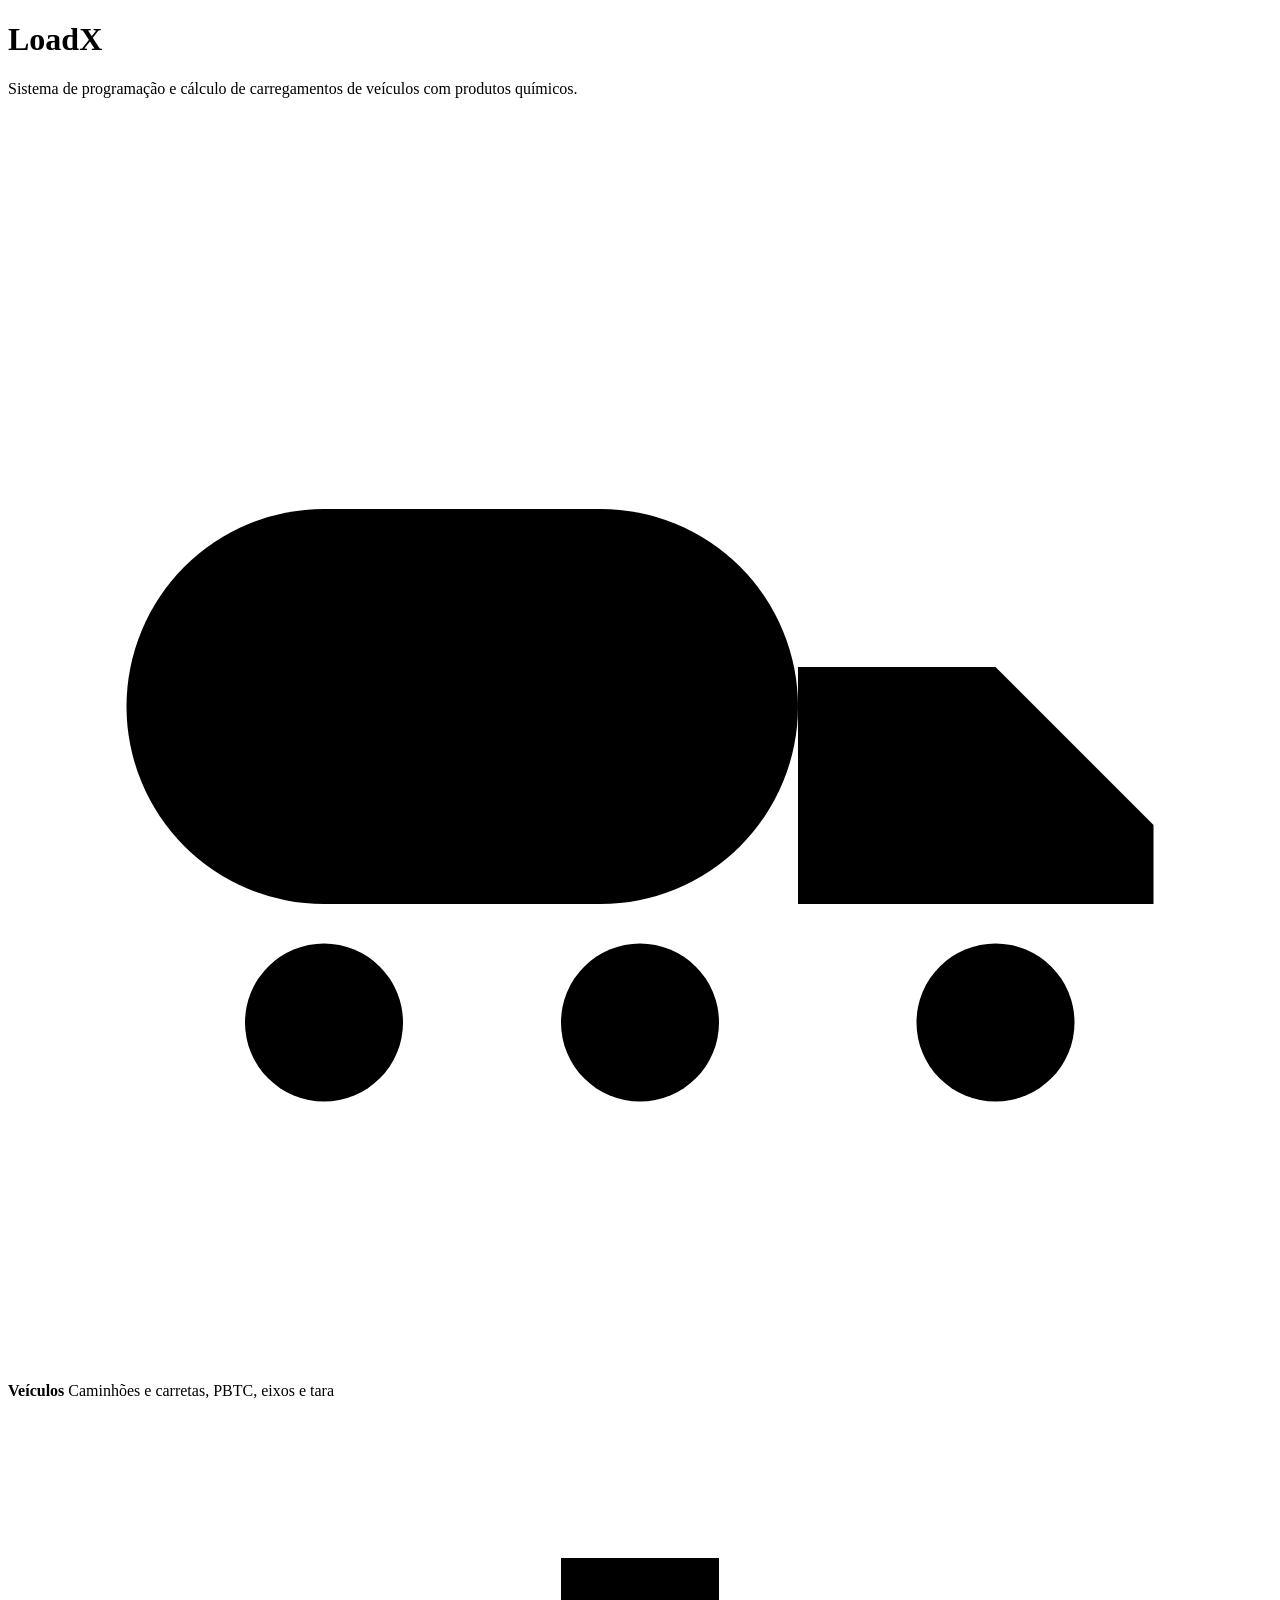
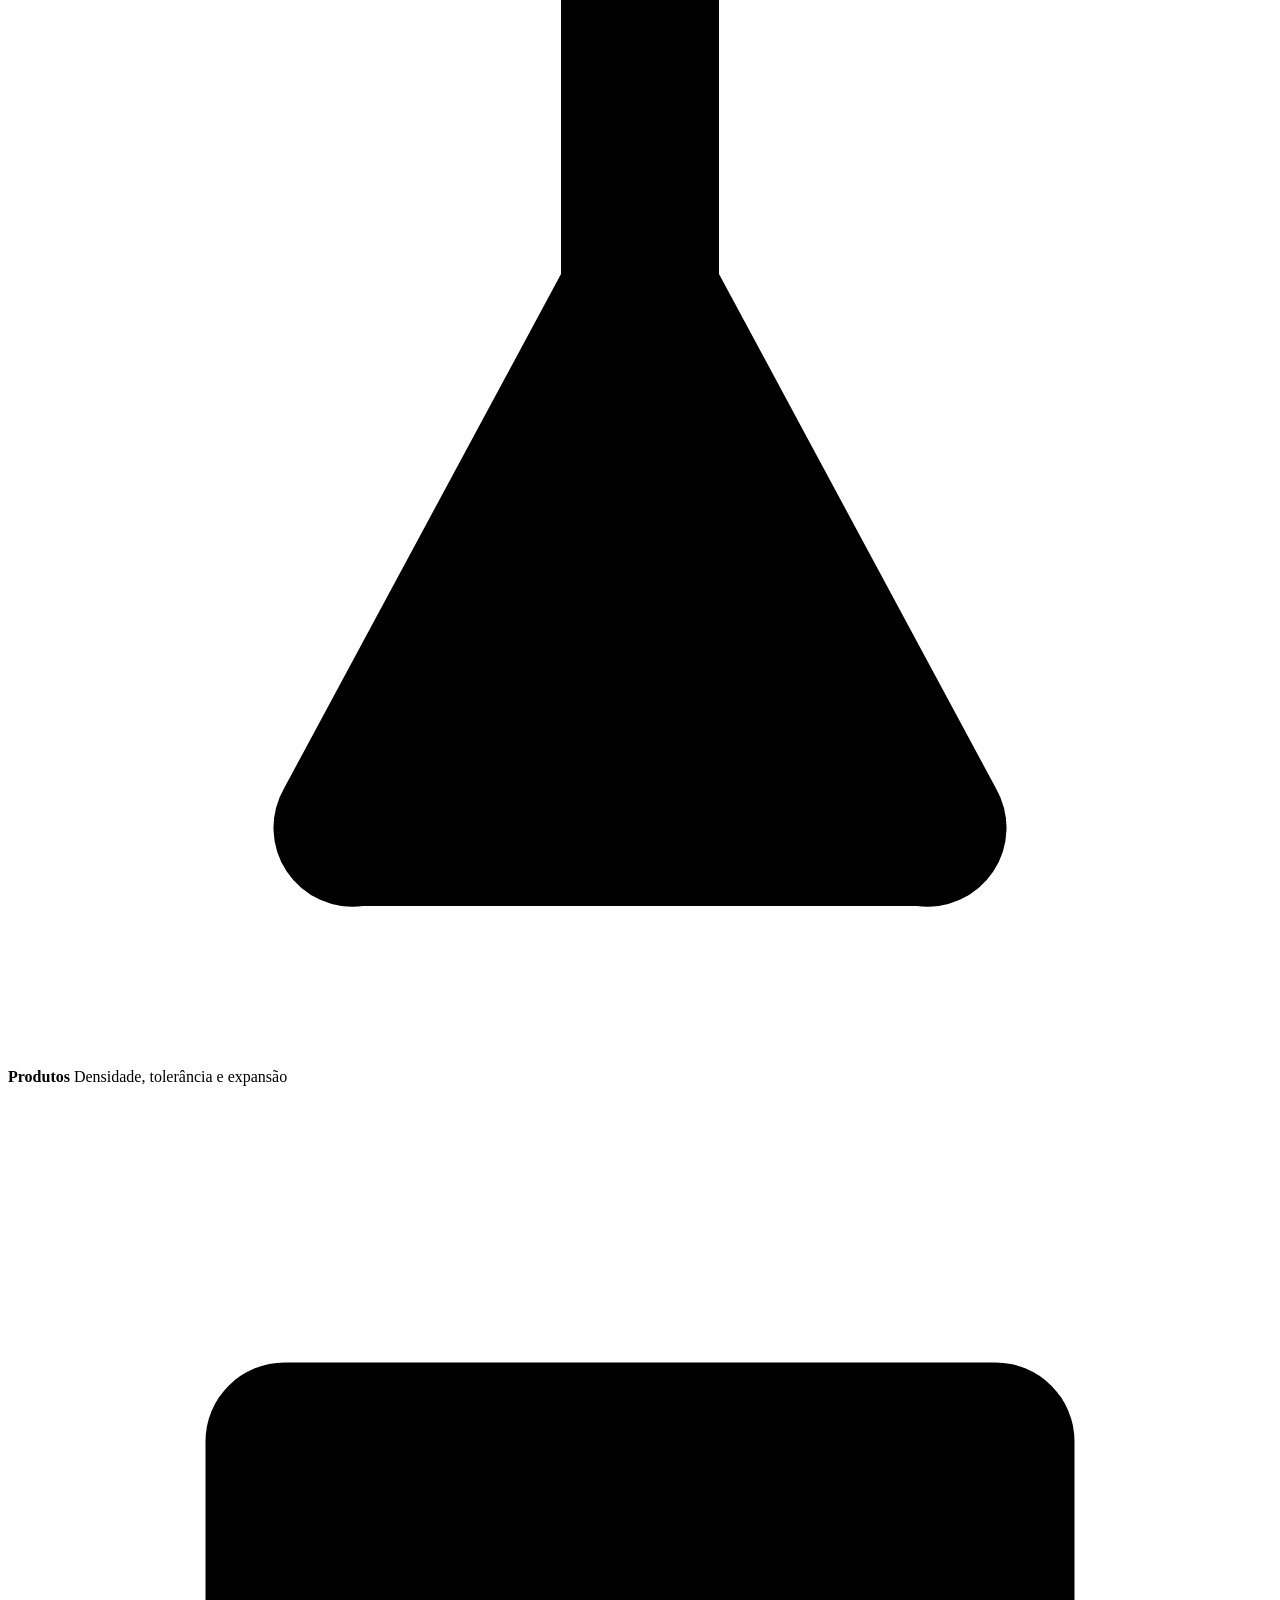
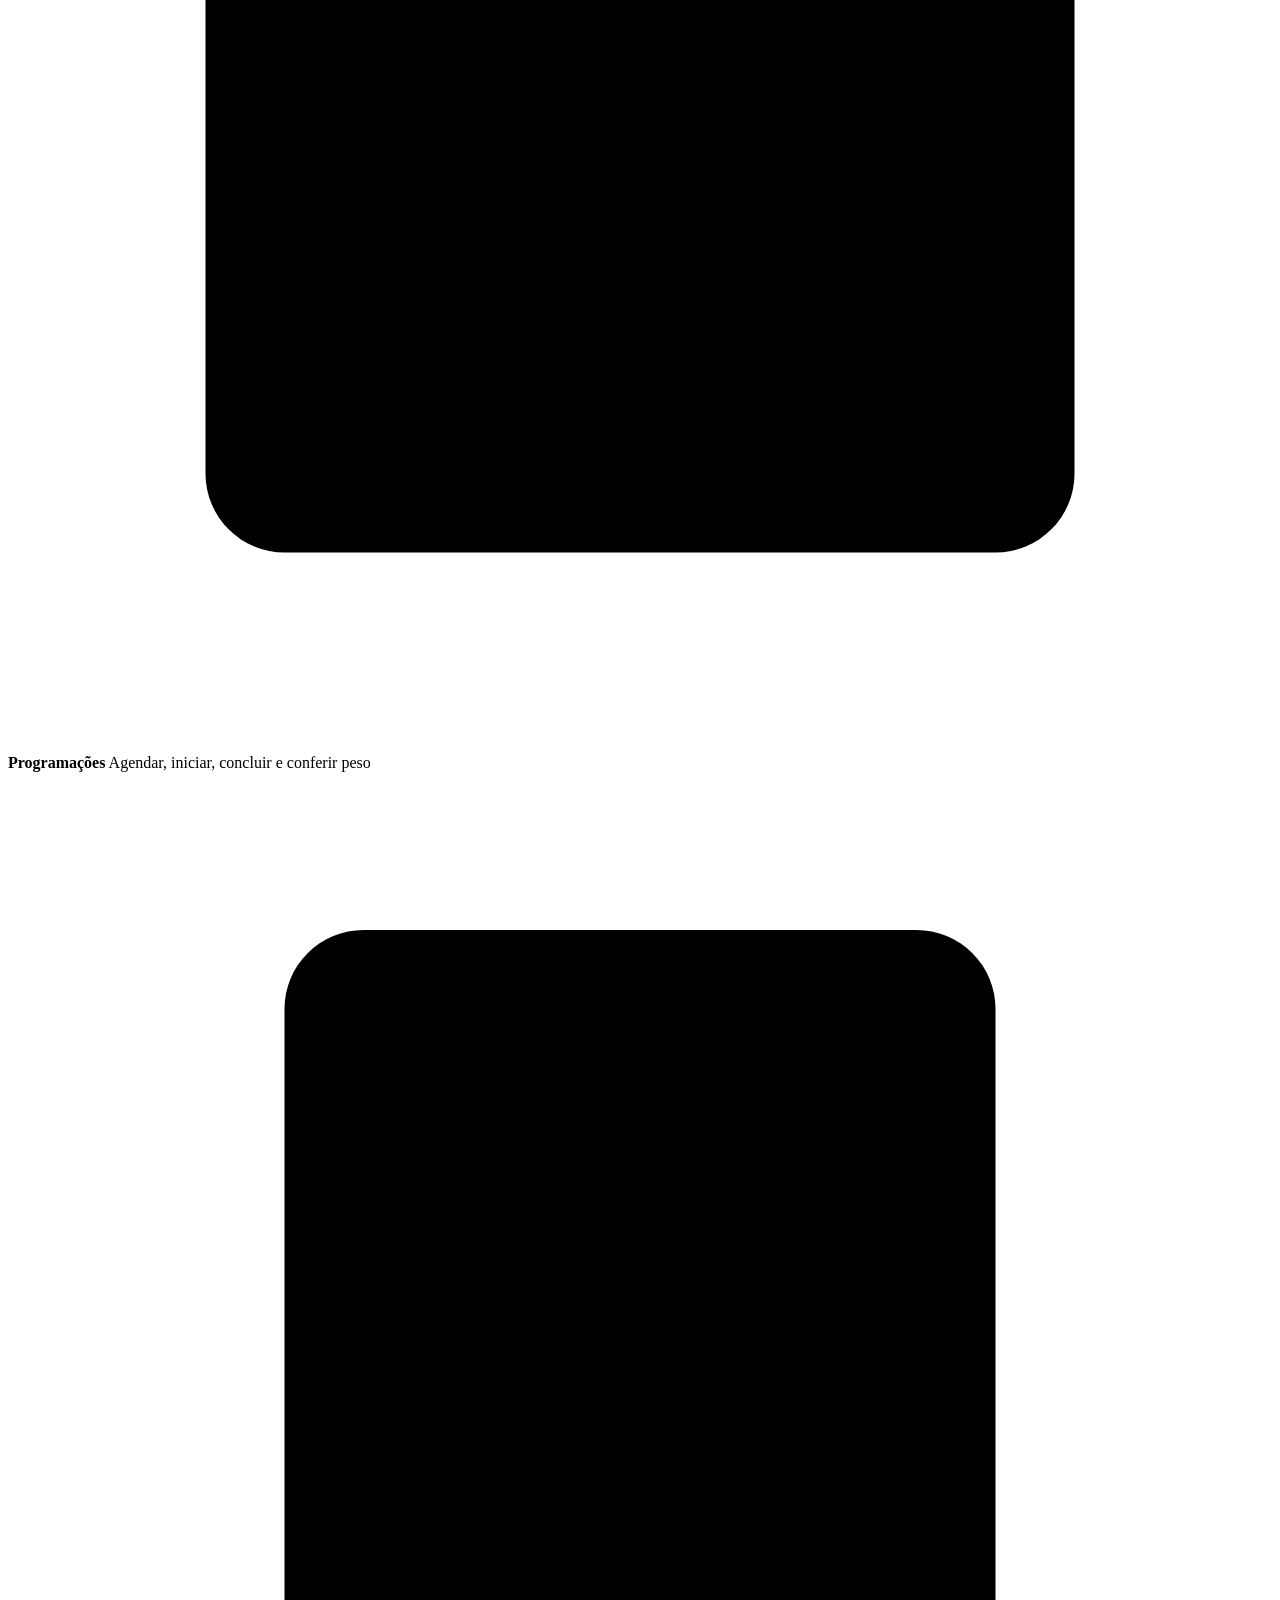
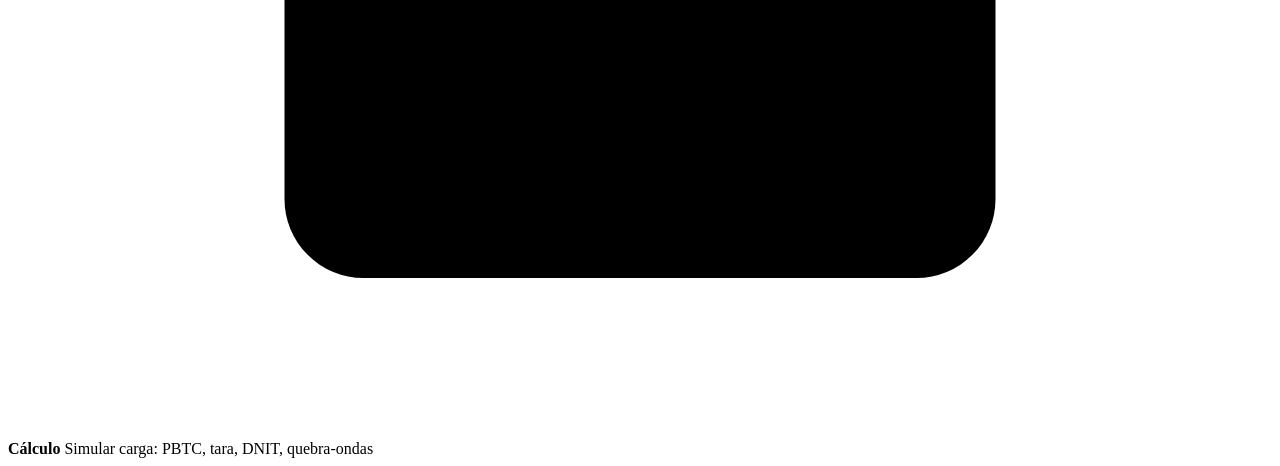
<file: src/main/resources/templates/index.html>
<!DOCTYPE html>
<html lang="pt-BR" xmlns:th="http://www.thymeleaf.org">
<head th:replace="~{fragmentos :: cabeca('Início')}"></head>
<body>
<nav th:replace="~{fragmentos :: menu}"></nav>
<main>
    <h1>LoadX</h1>
    <p class="subtitulo">Sistema de programação e cálculo de carregamentos de veículos com produtos químicos.</p>

    <!-- Quatro quadrantes. Os icones sao SVG desenhados aqui mesmo
         (sem arquivos de imagem), com a cor do texto (currentColor). -->
    <div class="quadrantes">

        <a class="quadrante" th:href="@{/veiculos}">
            <svg viewBox="0 0 64 64" aria-hidden="true">
                <rect x="6" y="20" width="34" height="20" rx="10"/>
                <path d="M40 40V28h10l8 8v4z"/>
                <path d="M6 40h52"/>
                <circle cx="16" cy="46" r="4"/>
                <circle cx="32" cy="46" r="4"/>
                <circle cx="50" cy="46" r="4"/>
            </svg>
            <strong>Veículos</strong>
            <span>Caminhões e carretas, PBTC, eixos e tara</span>
        </a>

        <a class="quadrante" th:href="@{/produtos}">
            <svg viewBox="0 0 64 64" aria-hidden="true">
                <path d="M26 8h12"/>
                <path d="M28 8v16L14 50a4 4 0 0 0 4 6h28a4 4 0 0 0 4-6L36 24V8"/>
                <path d="M20 40h24"/>
            </svg>
            <strong>Produtos</strong>
            <span>Densidade, tolerância e expansão</span>
        </a>

        <a class="quadrante" th:href="@{/programacoes}">
            <svg viewBox="0 0 64 64" aria-hidden="true">
                <rect x="10" y="14" width="44" height="40" rx="4"/>
                <path d="M10 26h44M22 8v10M42 8v10"/>
                <path d="M24 40l6 6 12-12"/>
            </svg>
            <strong>Programações</strong>
            <span>Agendar, iniciar, concluir e conferir peso</span>
        </a>

        <a class="quadrante" th:href="@{/calculo}">
            <svg viewBox="0 0 64 64" aria-hidden="true">
                <rect x="14" y="8" width="36" height="48" rx="4"/>
                <rect x="20" y="14" width="24" height="10"/>
                <circle cx="23" cy="34" r="2"/>
                <circle cx="32" cy="34" r="2"/>
                <circle cx="41" cy="34" r="2"/>
                <circle cx="23" cy="44" r="2"/>
                <circle cx="32" cy="44" r="2"/>
                <circle cx="41" cy="44" r="2"/>
            </svg>
            <strong>Cálculo</strong>
            <span>Simular carga: PBTC, tara, DNIT, quebra-ondas</span>
        </a>

    </div>
</main>
</body>
</html>
</file>
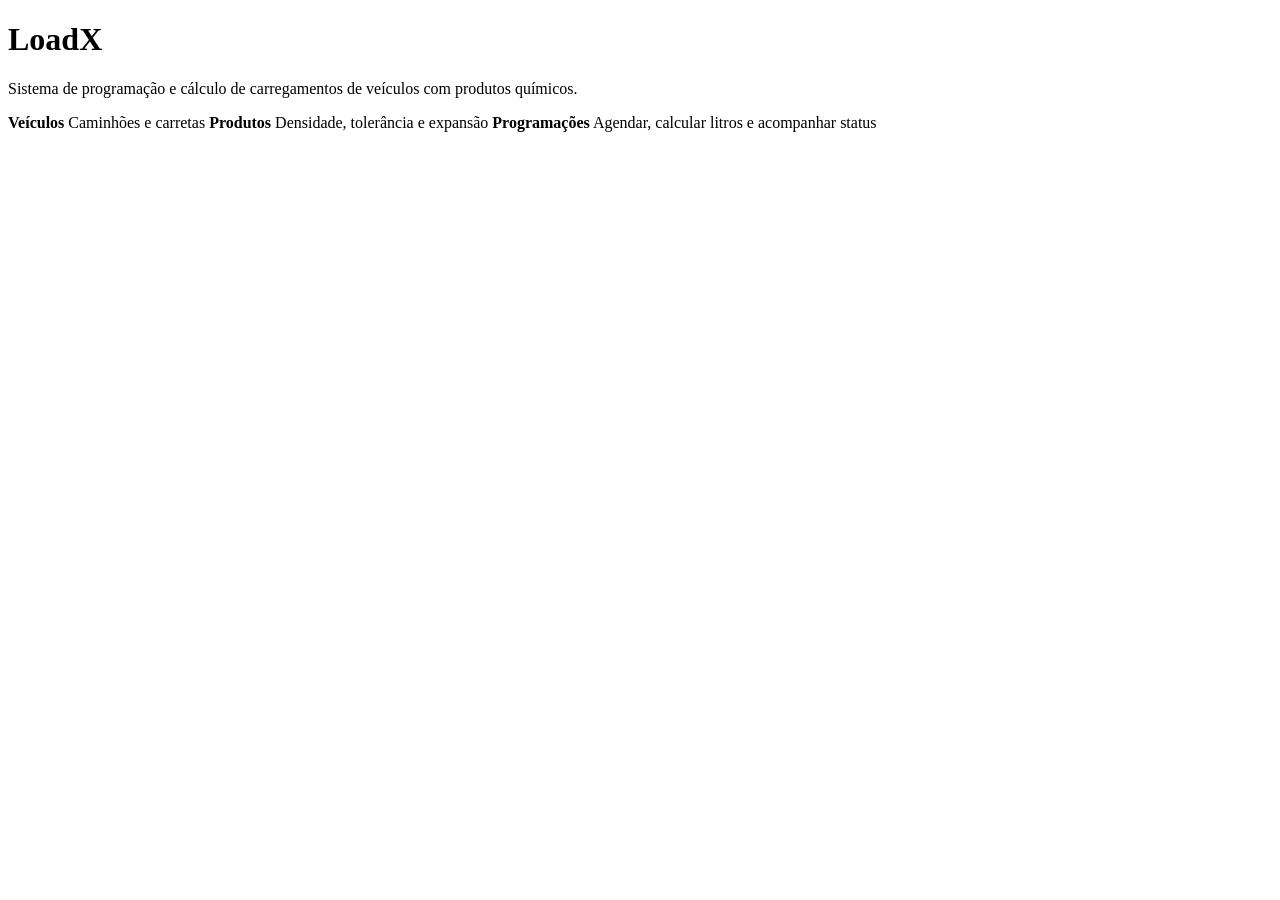
<file: src/src/main/resources/templates/index.html>
<!DOCTYPE html>
<html lang="pt-BR" xmlns:th="http://www.thymeleaf.org">
<head th:replace="~{fragmentos :: cabeca('Início')}"></head>
<body>
<nav th:replace="~{fragmentos :: menu}"></nav>
<main>
    <h1>LoadX</h1>
    <p>Sistema de programação e cálculo de carregamentos de veículos com produtos químicos.</p>
    <div class="cartoes">
        <a class="cartao" th:href="@{/veiculos}">
            <strong>Veículos</strong>
            <span>Caminhões e carretas</span>
        </a>
        <a class="cartao" th:href="@{/produtos}">
            <strong>Produtos</strong>
            <span>Densidade, tolerância e expansão</span>
        </a>
        <a class="cartao" th:href="@{/programacoes}">
            <strong>Programações</strong>
            <span>Agendar, calcular litros e acompanhar status</span>
        </a>
    </div>
</main>
</body>
</html>
</file>
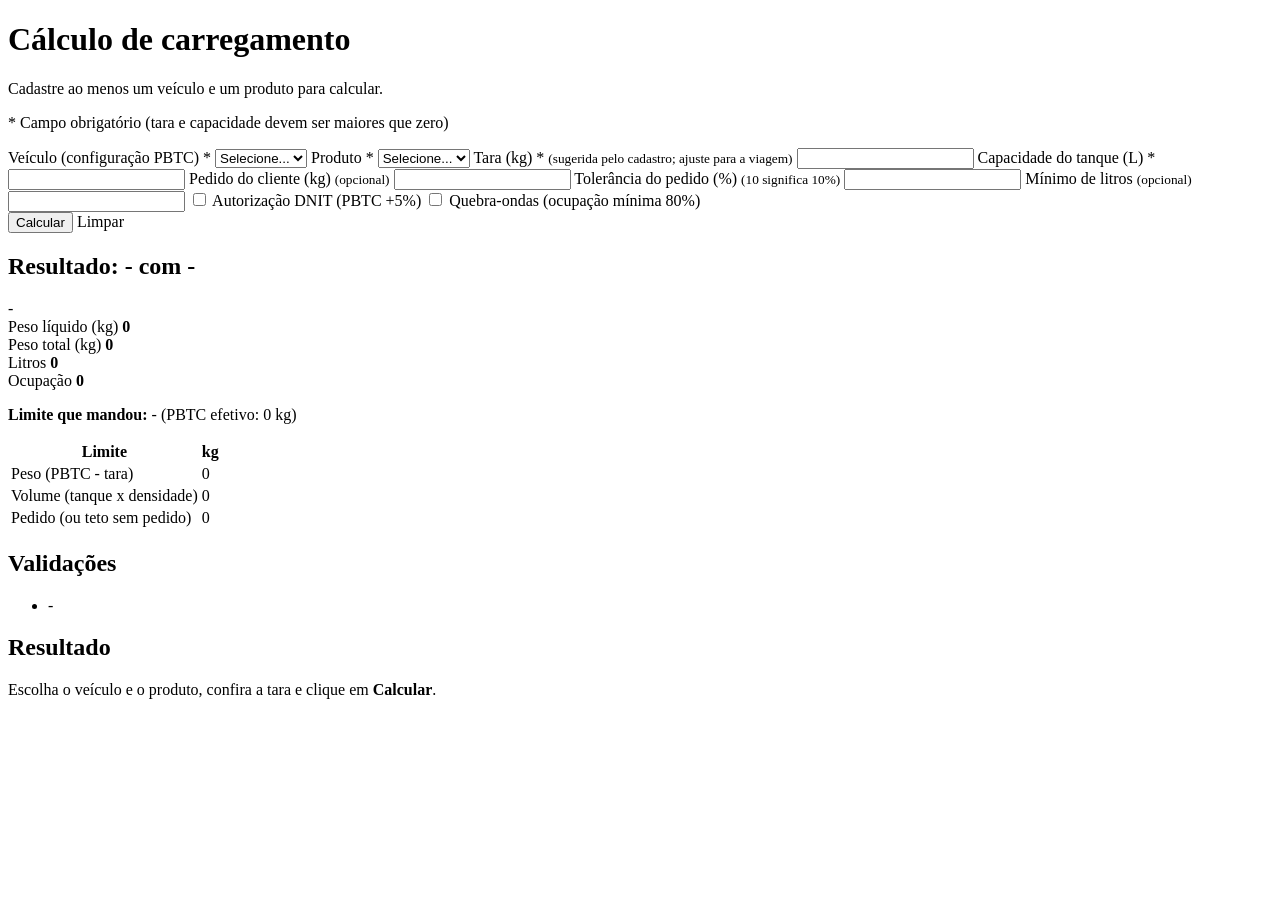
<file: src/main/resources/templates/calculo/calculo.html>
<!DOCTYPE html>
<html lang="pt-BR" xmlns:th="http://www.thymeleaf.org">
<head th:replace="~{fragmentos :: cabeca('Cálculo')}"></head>
<body>
<nav th:replace="~{fragmentos :: menu}"></nav>
<main class="larga">
    <h1>Cálculo de carregamento</h1>

    <p class="aviso erro" th:if="${erro}" th:text="${erro}"></p>
    <p class="aviso erro" th:if="${#lists.isEmpty(veiculos) or #lists.isEmpty(produtos)}">
        Cadastre ao menos um veículo e um produto para calcular.
    </p>

    <div class="duas-colunas">

        <!-- ENTRADAS -->
        <form th:action="@{/calculo}" th:object="${form}" method="post" class="formulario">
            <p class="dica"><span class="obrig">*</span> Campo obrigatório (tara e capacidade devem ser maiores que zero)</p>
            <label>Veículo (configuração PBTC) <span class="obrig">*</span>
                <select th:field="*{veiculoId}" id="veiculo" onchange="sugerir()" required="required">
                    <option value="">Selecione...</option>
                    <option th:each="v : ${veiculos}" th:value="${v.id}" th:text="${v.descricao}"
                            th:attr="data-tara=${v.taraTotal},data-capacidade=${v.capacidadeLitros}">-</option>
                </select>
            </label>

            <label>Produto <span class="obrig">*</span>
                <select th:field="*{produtoId}" required="required">
                    <option value="">Selecione...</option>
                    <option th:each="p : ${produtos}" th:value="${p.id}" th:text="${p.nome}">-</option>
                </select>
            </label>

            <label>Tara (kg) <span class="obrig">*</span> <small>(sugerida pelo cadastro; ajuste para a viagem)</small>
                <input type="number" step="any" min="0.01" th:field="*{tara}" id="tara" required="required"/>
            </label>

            <label>Capacidade do tanque (L) <span class="obrig">*</span>
                <input type="number" step="any" min="0.01" th:field="*{capacidadeTanqueLitros}" id="capacidade" required="required"/>
            </label>

            <label>Pedido do cliente (kg) <small>(opcional)</small>
                <input type="number" step="any" min="0" th:field="*{pedidoKg}"/>
            </label>

            <label>Tolerância do pedido (%) <small>(10 significa 10%)</small>
                <input type="number" step="any" min="0" max="100" th:field="*{toleranciaPedidoPercentual}"/>
            </label>

            <label>Mínimo de litros <small>(opcional)</small>
                <input type="number" step="any" min="0" th:field="*{minimoLitros}"/>
            </label>

            <label class="opcao"><input type="checkbox" th:field="*{dnit}"/> Autorização DNIT (PBTC +5%)</label>
            <label class="opcao"><input type="checkbox" th:field="*{quebraOndas}"/> Quebra-ondas (ocupação mínima 80%)</label>

            <div class="botoes">
                <button type="submit">Calcular</button>
                <a class="botao secundario" th:href="@{/calculo}">Limpar</a>
            </div>
        </form>

        <!-- RESULTADO -->
        <section class="painel" th:if="${resultado}">
            <h2>Resultado: <span th:text="${resultado.veiculo}">-</span> com
                <span th:text="${resultado.produto}">-</span></h2>

            <div th:class="${resultado.aprovado} ? 'faixa ok' : 'faixa erro'"
                 th:text="${resultado.aprovado} ? 'Carregamento aprovado em todas as regras' : 'Há regras reprovadas'">-</div>

            <div class="indicadores">
                <div class="indicador"><span>Peso líquido (kg)</span>
                    <strong th:text="${#numbers.formatDecimal(resultado.pesoLiquido, 1, 'POINT', 0, 'COMMA')}">0</strong></div>
                <div class="indicador"><span>Peso total (kg)</span>
                    <strong th:text="${#numbers.formatDecimal(resultado.pesoTotal, 1, 'POINT', 0, 'COMMA')}">0</strong></div>
                <div class="indicador"><span>Litros</span>
                    <strong th:text="${#numbers.formatDecimal(resultado.litros, 1, 'POINT', 0, 'COMMA')}">0</strong></div>
                <div class="indicador"><span>Ocupação</span>
                    <strong th:text="${#numbers.formatDecimal(resultado.ocupacao, 1, 'POINT', 1, 'COMMA')} + '%'">0</strong></div>
            </div>

            <p><strong>Limite que mandou:</strong> <span th:text="${resultado.fatorLimitante}">-</span>
               (PBTC efetivo: <span th:text="${#numbers.formatDecimal(resultado.pbtcEfetivo, 1, 'POINT', 0, 'COMMA')}">0</span> kg)</p>

            <table class="limites">
                <thead><tr><th>Limite</th><th>kg</th></tr></thead>
                <tbody>
                <tr><td>Peso (PBTC - tara)</td>
                    <td class="num" th:text="${#numbers.formatDecimal(resultado.limitePeso, 1, 'POINT', 0, 'COMMA')}">0</td></tr>
                <tr><td>Volume (tanque x densidade)</td>
                    <td class="num" th:text="${#numbers.formatDecimal(resultado.limiteVolume, 1, 'POINT', 0, 'COMMA')}">0</td></tr>
                <tr><td>Pedido (ou teto sem pedido)</td>
                    <td class="num" th:text="${#numbers.formatDecimal(resultado.limitePedido, 1, 'POINT', 0, 'COMMA')}">0</td></tr>
                </tbody>
            </table>

            <h2>Validações</h2>
            <ul class="validacoes">
                <li th:each="v : ${resultado.validacoes}" th:class="${v.aprovado} ? 'ok' : 'erro'" th:text="${v.mensagem}">-</li>
            </ul>
        </section>

        <section class="painel" th:unless="${resultado}">
            <h2>Resultado</h2>
            <p>Escolha o veículo e o produto, confira a tara e clique em <strong>Calcular</strong>.</p>
        </section>
    </div>
</main>

<script>
    // Ao escolher um veiculo, sugere a tara e a capacidade do cadastro.
    function sugerir() {
        var sel = document.getElementById('veiculo');
        var opt = sel.options[sel.selectedIndex];
        var tara = opt.getAttribute('data-tara');
        var cap = opt.getAttribute('data-capacidade');
        if (parseFloat(tara) > 0) { document.getElementById('tara').value = tara; }
        if (parseFloat(cap) > 0) { document.getElementById('capacidade').value = cap; }
    }
</script>
</body>
</html>
</file>
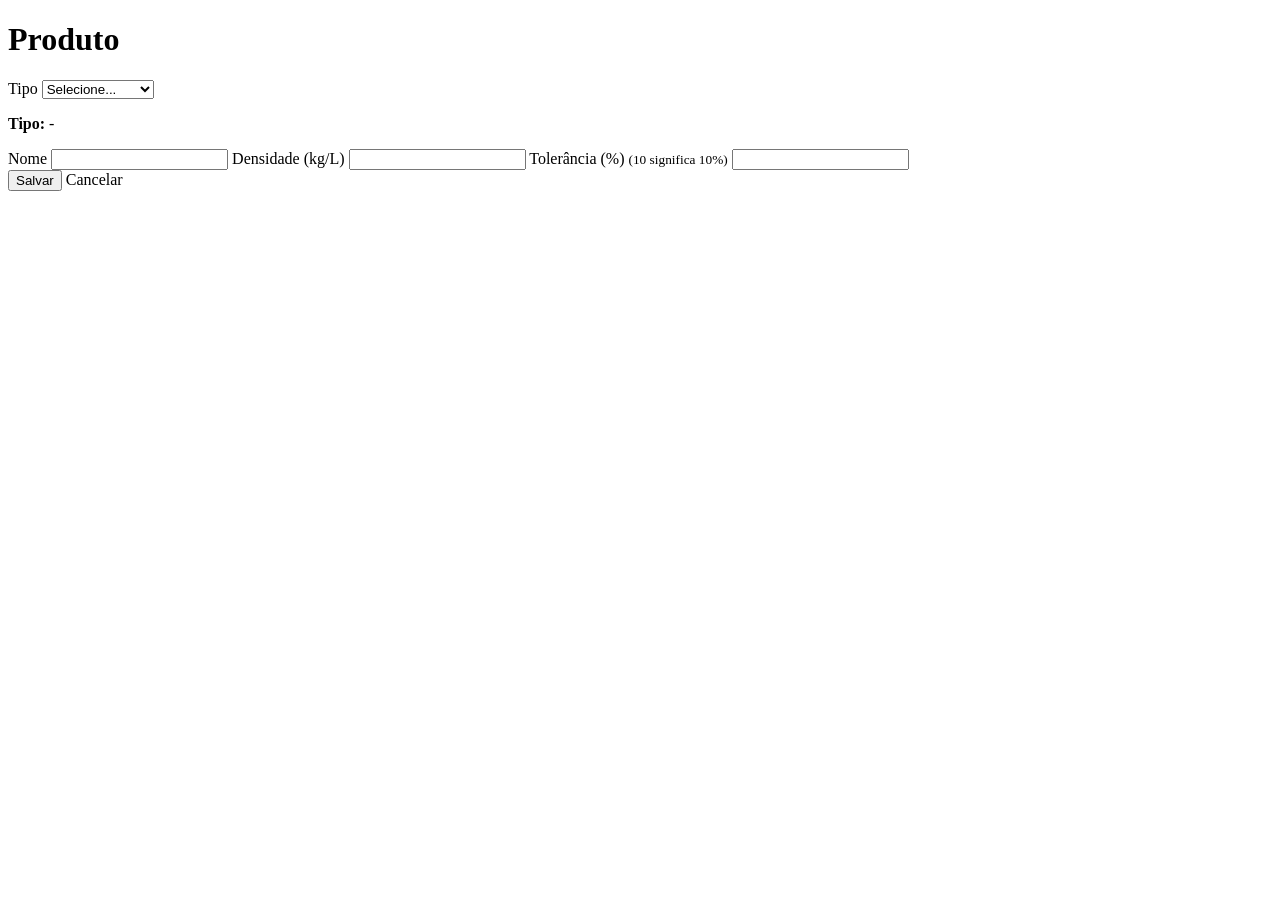
<file: src/main/resources/templates/produtos/form.html>
<!DOCTYPE html>
<html lang="pt-BR" xmlns:th="http://www.thymeleaf.org">
<head th:replace="~{fragmentos :: cabeca('Produto')}"></head>
<body>
<nav th:replace="~{fragmentos :: menu}"></nav>
<main>
    <h1 th:text="${form.id == null} ? 'Novo produto' : 'Editar produto'">Produto</h1>

    <p class="aviso erro" th:if="${erro}" th:text="${erro}"></p>

    <form th:action="@{/produtos}" th:object="${form}" method="post" class="formulario">
        <input type="hidden" th:field="*{id}"/>

        <label th:if="${form.id == null}">Tipo
            <select th:field="*{tipo}" id="tipo" onchange="alternarCampos()">
                <option value="">Selecione...</option>
                <option value="COMUM">Comum</option>
                <option value="COM_EXPANSAO">Com expansão</option>
            </select>
        </label>
        <div th:if="${form.id != null}">
            <input type="hidden" th:field="*{tipo}" id="tipo"/>
            <p><strong>Tipo:</strong>
                <span th:text="${form.tipo == 'COMUM'} ? 'Comum' : 'Com expansão'">-</span></p>
        </div>

        <label>Nome
            <input type="text" th:field="*{nome}" maxlength="100"/>
        </label>
        <label>Densidade (kg/L)
            <input type="number" step="any" min="0" th:field="*{densidade}"/>
        </label>
        <label>Tolerância (%) <small>(10 significa 10%)</small>
            <input type="number" step="any" min="0" max="100" th:field="*{toleranciaPercentual}"/>
        </label>
        <label id="campoExpansao">Margem de expansão (%)
            <input type="number" step="any" min="0" max="100" th:field="*{margemExpansaoPercentual}"/>
        </label>

        <div class="botoes">
            <button type="submit">Salvar</button>
            <a class="botao secundario" th:href="@{/produtos}">Cancelar</a>
        </div>
    </form>
</main>

<script>
    // Mostra a margem de expansao somente para produtos COM_EXPANSAO.
    function alternarCampos() {
        var tipo = document.getElementById('tipo').value;
        document.getElementById('campoExpansao').style.display = (tipo === 'COM_EXPANSAO') ? '' : 'none';
    }
    alternarCampos();
</script>
</body>
</html>
</file>
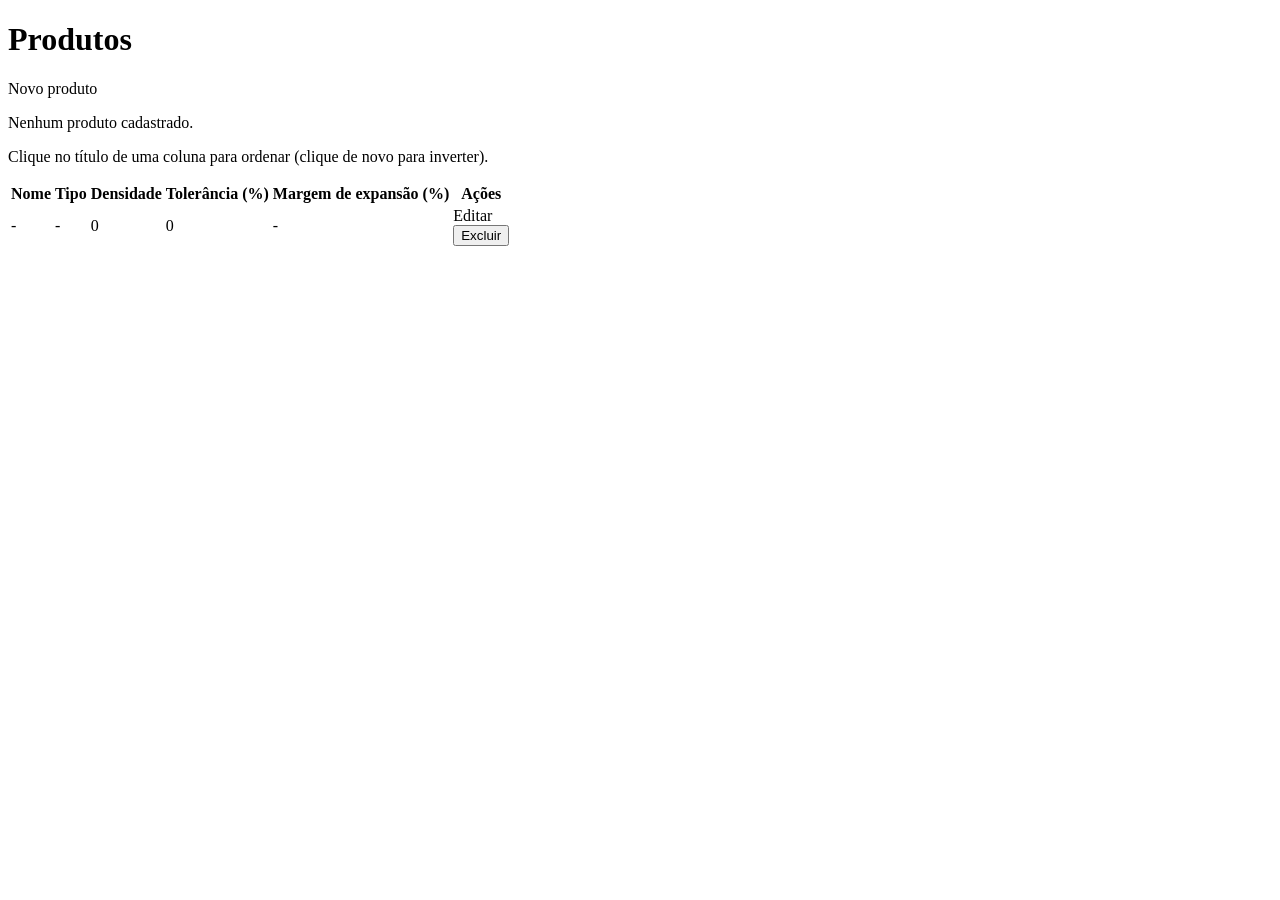
<file: src/main/resources/templates/produtos/lista.html>
<!DOCTYPE html>
<html lang="pt-BR" xmlns:th="http://www.thymeleaf.org">
<head th:replace="~{fragmentos :: cabeca('Produtos')}"></head>
<body>
<nav th:replace="~{fragmentos :: menu}"></nav>
<main>
    <div class="topo">
        <h1>Produtos</h1>
        <a class="botao" th:href="@{/produtos/novo}">Novo produto</a>
    </div>

    <p class="aviso ok" th:if="${mensagem}" th:text="${mensagem}"></p>
    <p class="aviso erro" th:if="${erro}" th:text="${erro}"></p>

    <p th:if="${#lists.isEmpty(produtos)}">Nenhum produto cadastrado.</p>

    <p class="dica" th:unless="${#lists.isEmpty(produtos)}">Clique no título de uma coluna para ordenar (clique de novo para inverter).</p>

    <table class="ordenavel" th:unless="${#lists.isEmpty(produtos)}">
        <thead>
        <tr>
            <th>Nome</th>
            <th>Tipo</th>
            <th>Densidade</th>
            <th>Tolerância (%)</th>
            <th>Margem de expansão (%)</th>
            <th>Ações</th>
        </tr>
        </thead>
        <tbody>
        <tr th:each="p : ${produtos}">
            <td th:text="${p.nome}">-</td>
            <td th:text="${p.tipo == 'COMUM'} ? 'Comum' : 'Com expansão'">-</td>
            <td class="num" th:text="${#numbers.formatDecimal(p.densidade, 1, 'POINT', 3, 'COMMA')}">0</td>
            <td class="num" th:text="${#numbers.formatDecimal(p.toleranciaPercentual, 1, 'POINT', 1, 'COMMA')}">0</td>
            <td class="num" th:text="${p.margemExpansaoPercentual != null} ? ${#numbers.formatDecimal(p.margemExpansaoPercentual, 1, 'POINT', 1, 'COMMA')} : '-'">-</td>
            <td class="acoes">
                <a th:href="@{/produtos/{id}/editar(id=${p.id})}">Editar</a>
                <form th:action="@{/produtos/{id}/excluir(id=${p.id})}" method="post"
                      onsubmit="return confirm('Excluir este produto?');">
                    <button type="submit" class="perigo">Excluir</button>
                </form>
            </td>
        </tr>
        </tbody>
    </table>
</main>
</body>
</html>
</file>
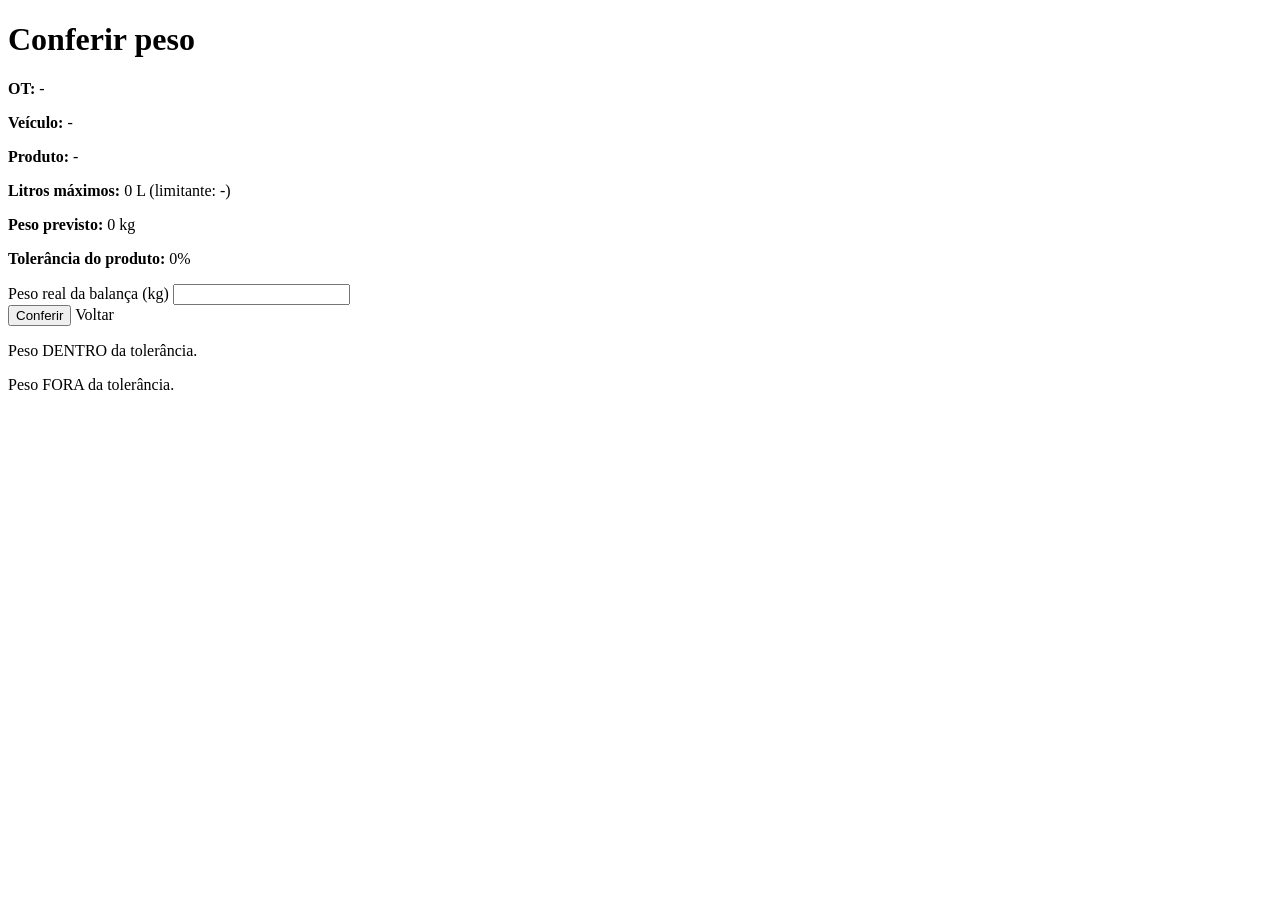
<file: src/main/resources/templates/programacoes/conferir.html>
<!DOCTYPE html>
<html lang="pt-BR" xmlns:th="http://www.thymeleaf.org">
<head th:replace="~{fragmentos :: cabeca('Conferir peso')}"></head>
<body>
<nav th:replace="~{fragmentos :: menu}"></nav>
<main>
    <h1>Conferir peso</h1>

    <div class="formulario">
        <p><strong>OT:</strong> <span th:text="${linha.ordemTransporte}">-</span></p>
        <p><strong>Veículo:</strong> <span th:text="${linha.veiculo}">-</span></p>
        <p><strong>Produto:</strong> <span th:text="${linha.produto}">-</span></p>
        <p><strong>Litros máximos:</strong>
            <span th:text="${#numbers.formatDecimal(linha.litrosMaximos, 1, 'POINT', 0, 'COMMA')}">0</span> L
            (limitante: <span th:text="${linha.fatorLimitante}">-</span>)</p>
        <p><strong>Peso previsto:</strong>
            <span th:text="${#numbers.formatDecimal(linha.pesoPrevisto, 1, 'POINT', 0, 'COMMA')}">0</span> kg</p>
        <p><strong>Tolerância do produto:</strong>
            <span th:text="${#numbers.formatDecimal(linha.toleranciaPercentual, 1, 'POINT', 1, 'COMMA')}">0</span>%</p>
    </div>

    <p class="aviso erro" th:if="${erro}" th:text="${erro}"></p>

    <form th:action="@{/programacoes/{id}/conferir(id=${linha.id})}" method="post" class="formulario">
        <label>Peso real da balança (kg)
            <input type="number" step="any" min="0" name="pesoReal" th:value="${pesoReal}"/>
        </label>
        <div class="botoes">
            <button type="submit">Conferir</button>
            <a class="botao secundario" th:href="@{/programacoes}">Voltar</a>
        </div>
    </form>

    <p class="aviso ok" th:if="${confere != null and confere}">Peso DENTRO da tolerância.</p>
    <p class="aviso erro" th:if="${confere != null and !confere}">Peso FORA da tolerância.</p>
</main>
</body>
</html>
</file>
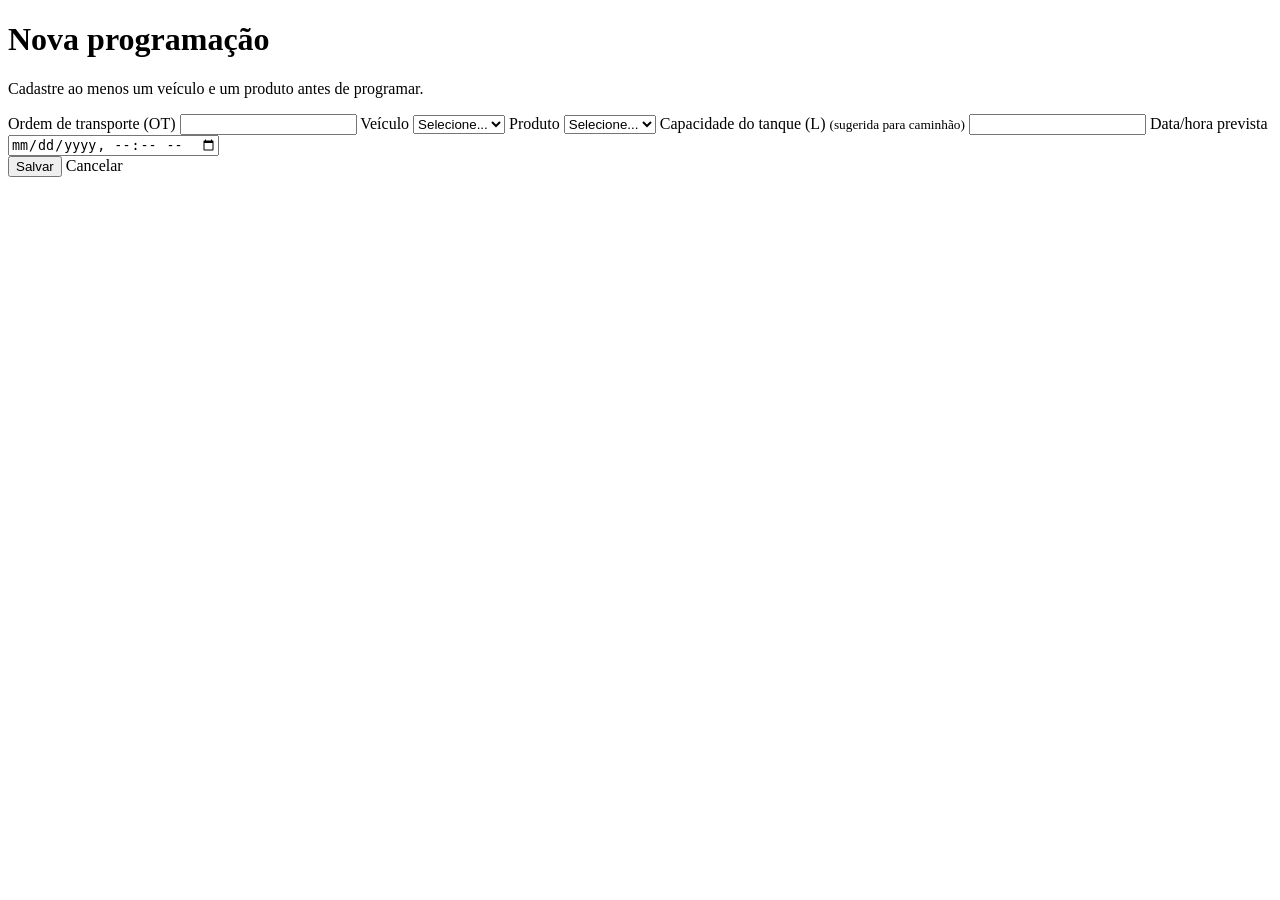
<file: src/main/resources/templates/programacoes/form.html>
<!DOCTYPE html>
<html lang="pt-BR" xmlns:th="http://www.thymeleaf.org">
<head th:replace="~{fragmentos :: cabeca('Nova programação')}"></head>
<body>
<nav th:replace="~{fragmentos :: menu}"></nav>
<main>
    <h1>Nova programação</h1>

    <p class="aviso erro" th:if="${erro}" th:text="${erro}"></p>

    <p th:if="${#lists.isEmpty(veiculos) or #lists.isEmpty(produtos)}" class="aviso erro">
        Cadastre ao menos um veículo e um produto antes de programar.
    </p>

    <form th:action="@{/programacoes}" th:object="${form}" method="post" class="formulario">
        <label>Ordem de transporte (OT)
            <input type="text" th:field="*{ordemTransporte}" maxlength="30"/>
        </label>

        <label>Veículo
            <select th:field="*{veiculoId}" id="veiculo" onchange="sugerirCapacidade()">
                <option value="">Selecione...</option>
                <option th:each="v : ${veiculos}" th:value="${v.id}" th:text="${v.descricao}"
                        th:attr="data-capacidade=${v.capacidadeLitros}">-</option>
            </select>
        </label>

        <label>Produto
            <select th:field="*{produtoId}">
                <option value="">Selecione...</option>
                <option th:each="p : ${produtos}" th:value="${p.id}" th:text="${p.nome}">-</option>
            </select>
        </label>

        <label>Capacidade do tanque (L) <small>(sugerida para caminhão)</small>
            <input type="number" step="any" min="0" th:field="*{capacidadeTanqueLitros}" id="capacidade"/>
        </label>

        <label>Data/hora prevista
            <input type="datetime-local" th:field="*{dataHoraPrevista}"/>
        </label>

        <div class="botoes">
            <button type="submit">Salvar</button>
            <a class="botao secundario" th:href="@{/programacoes}">Cancelar</a>
        </div>
    </form>
</main>

<script>
    // Ao escolher um caminhao, sugere a capacidade do tanque dele.
    function sugerirCapacidade() {
        var sel = document.getElementById('veiculo');
        var cap = sel.options[sel.selectedIndex].getAttribute('data-capacidade');
        if (parseFloat(cap) > 0) { document.getElementById('capacidade').value = cap; }
    }
</script>
</body>
</html>
</file>
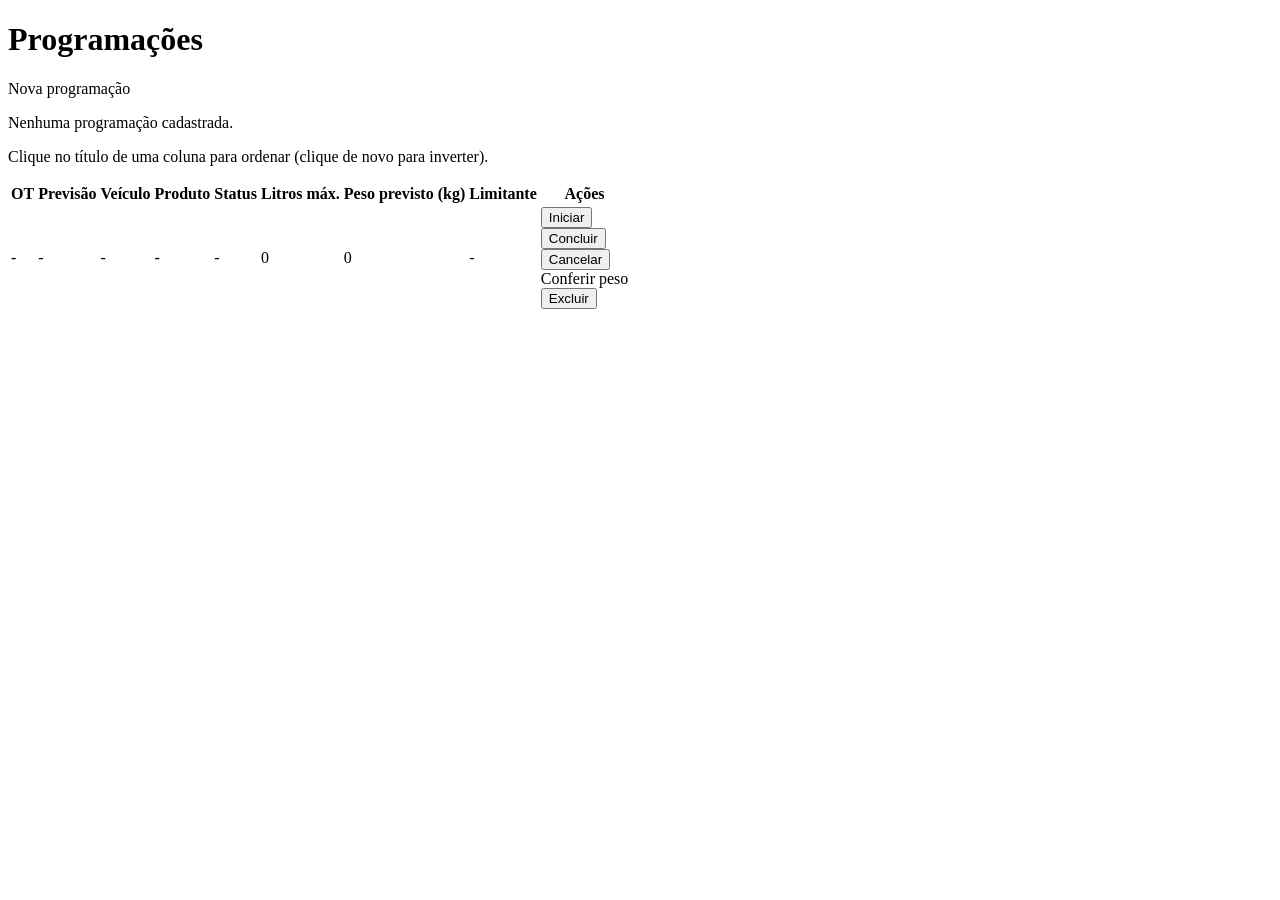
<file: src/main/resources/templates/programacoes/lista.html>
<!DOCTYPE html>
<html lang="pt-BR" xmlns:th="http://www.thymeleaf.org">
<head th:replace="~{fragmentos :: cabeca('Programações')}"></head>
<body>
<nav th:replace="~{fragmentos :: menu}"></nav>
<main class="larga">
    <div class="topo">
        <h1>Programações</h1>
        <a class="botao" th:href="@{/programacoes/nova}">Nova programação</a>
    </div>

    <p class="aviso ok" th:if="${mensagem}" th:text="${mensagem}"></p>
    <p class="aviso erro" th:if="${erro}" th:text="${erro}"></p>

    <p th:if="${#lists.isEmpty(programacoes)}">Nenhuma programação cadastrada.</p>

    <p class="dica" th:unless="${#lists.isEmpty(programacoes)}">Clique no título de uma coluna para ordenar (clique de novo para inverter).</p>

    <table class="ordenavel" th:unless="${#lists.isEmpty(programacoes)}">
        <thead>
        <tr>
            <th>OT</th>
            <th>Previsão</th>
            <th>Veículo</th>
            <th>Produto</th>
            <th>Status</th>
            <th>Litros máx.</th>
            <th>Peso previsto (kg)</th>
            <th>Limitante</th>
            <th>Ações</th>
        </tr>
        </thead>
        <tbody>
        <tr th:each="l : ${programacoes}">
            <td th:text="${l.ordemTransporte}">-</td>
            <td th:text="${l.dataHora}">-</td>
            <td th:text="${l.veiculo}">-</td>
            <td th:text="${l.produto}">-</td>
            <td><span th:class="${'status ' + l.status}" th:text="${l.statusDescricao}">-</span></td>
            <td class="num" th:text="${#numbers.formatDecimal(l.litrosMaximos, 1, 'POINT', 0, 'COMMA')}">0</td>
            <td class="num" th:text="${#numbers.formatDecimal(l.pesoPrevisto, 1, 'POINT', 0, 'COMMA')}">0</td>
            <td th:text="${l.fatorLimitante}">-</td>
            <td class="acoes">
                <form th:if="${l.status == 'AGENDADA'}" th:action="@{/programacoes/{id}/iniciar(id=${l.id})}" method="post">
                    <button type="submit">Iniciar</button>
                </form>
                <form th:if="${l.status == 'EM_CARREGAMENTO'}" th:action="@{/programacoes/{id}/concluir(id=${l.id})}" method="post">
                    <button type="submit">Concluir</button>
                </form>
                <form th:if="${l.status == 'AGENDADA'}" th:action="@{/programacoes/{id}/cancelar(id=${l.id})}" method="post"
                      onsubmit="return confirm('Cancelar esta programação?');">
                    <button type="submit" class="secundario">Cancelar</button>
                </form>
                <a th:href="@{/programacoes/{id}/conferir(id=${l.id})}">Conferir peso</a>
                <form th:action="@{/programacoes/{id}/excluir(id=${l.id})}" method="post"
                      onsubmit="return confirm('Excluir esta programação?');">
                    <button type="submit" class="perigo">Excluir</button>
                </form>
            </td>
        </tr>
        </tbody>
    </table>
</main>
</body>
</html>
</file>
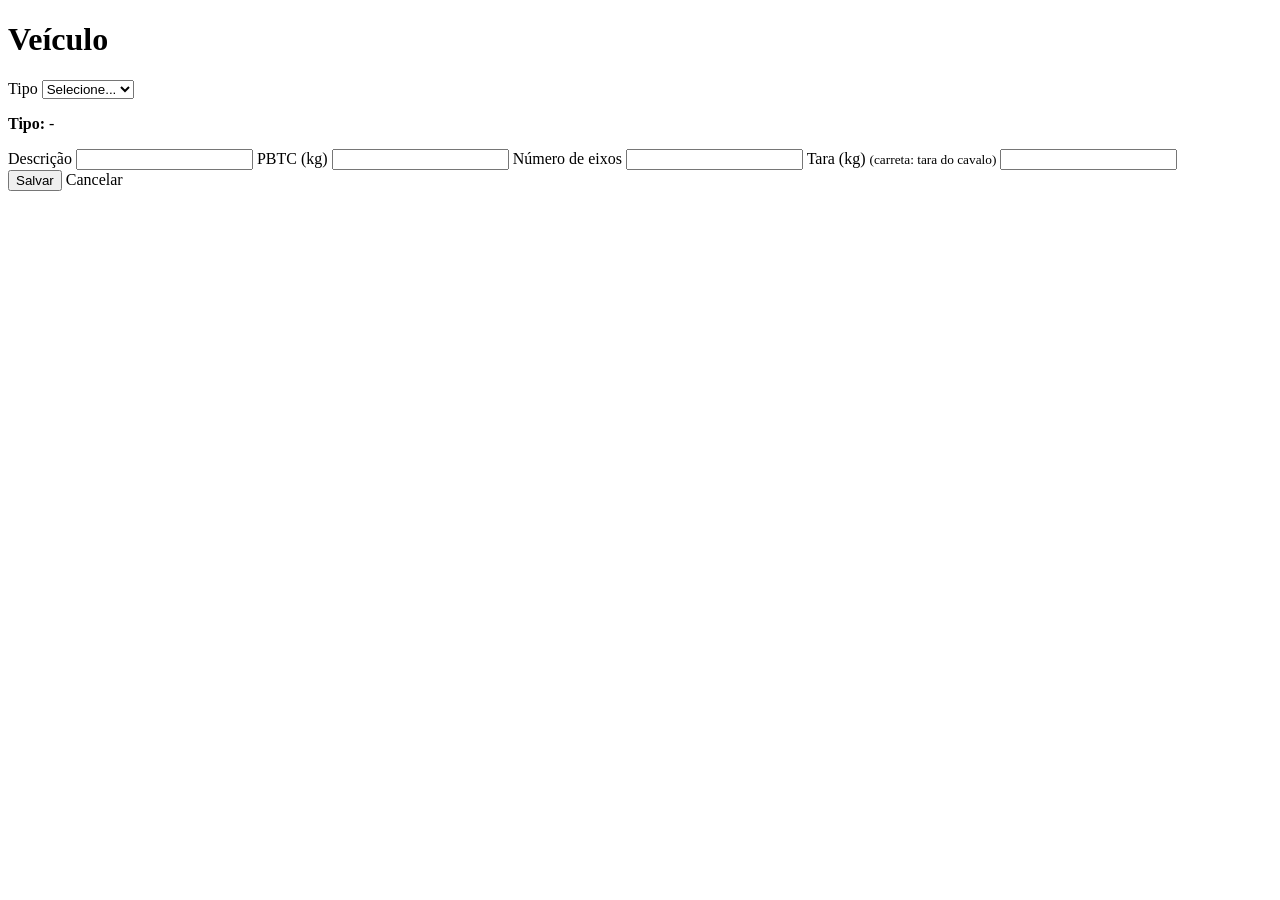
<file: src/main/resources/templates/veiculos/form.html>
<!DOCTYPE html>
<html lang="pt-BR" xmlns:th="http://www.thymeleaf.org">
<head th:replace="~{fragmentos :: cabeca('Veículo')}"></head>
<body>
<nav th:replace="~{fragmentos :: menu}"></nav>
<main>
    <h1 th:text="${form.id == null} ? 'Novo veículo' : 'Editar veículo'">Veículo</h1>

    <p class="aviso erro" th:if="${erro}" th:text="${erro}"></p>

    <form th:action="@{/veiculos}" th:object="${form}" method="post" class="formulario">
        <input type="hidden" th:field="*{id}"/>

        <!-- Tipo: escolhido so ao criar; na edicao fica fixo -->
        <label th:if="${form.id == null}">Tipo
            <select th:field="*{tipo}" id="tipo" onchange="alternarCampos()">
                <option value="">Selecione...</option>
                <option value="CAMINHAO">Caminhão</option>
                <option value="CARRETA">Carreta</option>
            </select>
        </label>
        <div th:if="${form.id != null}">
            <input type="hidden" th:field="*{tipo}" id="tipo"/>
            <p><strong>Tipo:</strong>
                <span th:text="${form.tipo == 'CAMINHAO'} ? 'Caminhão' : 'Carreta'">-</span></p>
        </div>

        <label>Descrição
            <input type="text" th:field="*{descricao}" maxlength="100"/>
        </label>
        <label>PBTC (kg)
            <input type="number" step="any" min="0" th:field="*{pbtc}"/>
        </label>
        <label>Número de eixos
            <input type="number" step="1" min="1" th:field="*{numeroEixos}"/>
        </label>
        <label>Tara (kg) <small>(carreta: tara do cavalo)</small>
            <input type="number" step="any" min="0" th:field="*{tara}"/>
        </label>

        <label id="campoCaminhao">Capacidade do tanque (L) <small>(opcional; pode ser 0, é informada no cálculo)</small>
            <input type="number" step="any" min="0" th:field="*{capacidadeLitros}"/>
        </label>
        <label id="campoCarreta">Tara do semirreboque (kg)
            <input type="number" step="any" min="0" th:field="*{taraSemirreboque}"/>
        </label>

        <div class="botoes">
            <button type="submit">Salvar</button>
            <a class="botao secundario" th:href="@{/veiculos}">Cancelar</a>
        </div>
    </form>
</main>

<script>
    // Mostra so os campos do tipo escolhido (caminhao x carreta).
    function alternarCampos() {
        var tipo = document.getElementById('tipo').value;
        document.getElementById('campoCaminhao').style.display = (tipo === 'CAMINHAO') ? '' : 'none';
        document.getElementById('campoCarreta').style.display = (tipo === 'CARRETA') ? '' : 'none';
    }
    alternarCampos();
</script>
</body>
</html>
</file>
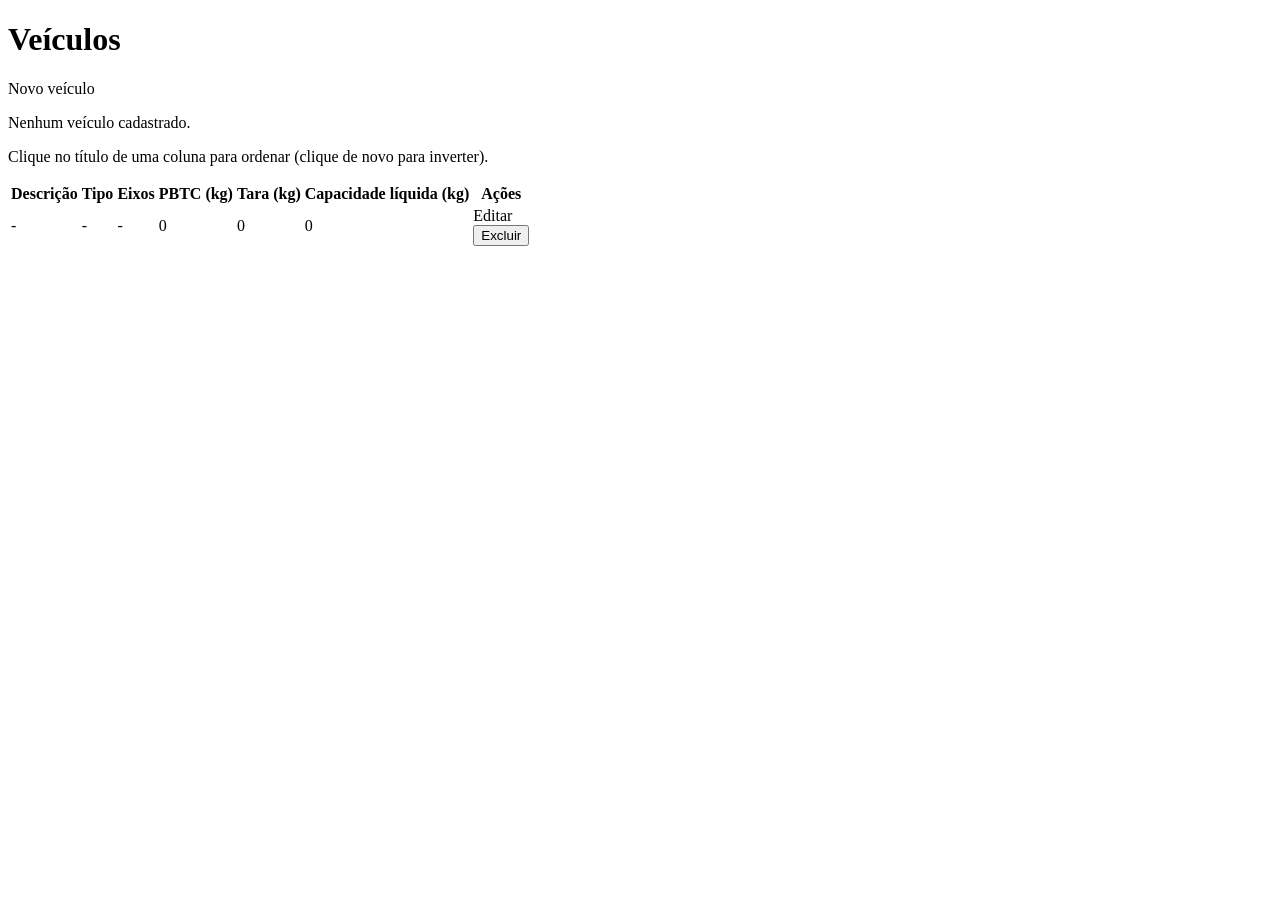
<file: src/main/resources/templates/veiculos/lista.html>
<!DOCTYPE html>
<html lang="pt-BR" xmlns:th="http://www.thymeleaf.org">
<head th:replace="~{fragmentos :: cabeca('Veículos')}"></head>
<body>
<nav th:replace="~{fragmentos :: menu}"></nav>
<main>
    <div class="topo">
        <h1>Veículos</h1>
        <a class="botao" th:href="@{/veiculos/novo}">Novo veículo</a>
    </div>

    <p class="aviso ok" th:if="${mensagem}" th:text="${mensagem}"></p>
    <p class="aviso erro" th:if="${erro}" th:text="${erro}"></p>

    <p th:if="${#lists.isEmpty(veiculos)}">Nenhum veículo cadastrado.</p>

    <p class="dica" th:unless="${#lists.isEmpty(veiculos)}">Clique no título de uma coluna para ordenar (clique de novo para inverter).</p>

    <table class="ordenavel" th:unless="${#lists.isEmpty(veiculos)}">
        <thead>
        <tr>
            <th>Descrição</th>
            <th>Tipo</th>
            <th>Eixos</th>
            <th>PBTC (kg)</th>
            <th>Tara (kg)</th>
            <th>Capacidade líquida (kg)</th>
            <th>Ações</th>
        </tr>
        </thead>
        <tbody>
        <tr th:each="v : ${veiculos}">
            <td th:text="${v.descricao}">-</td>
            <td th:text="${v.tipo == 'CAMINHAO'} ? 'Caminhão' : 'Carreta'">-</td>
            <td th:text="${v.numeroEixos}">-</td>
            <td class="num" th:text="${#numbers.formatDecimal(v.pbtc, 1, 'POINT', 0, 'COMMA')}">0</td>
            <td class="num" th:text="${#numbers.formatDecimal(v.tara, 1, 'POINT', 0, 'COMMA')}">0</td>
            <td class="num" th:text="${#numbers.formatDecimal(v.capacidadeLiquida, 1, 'POINT', 0, 'COMMA')}">0</td>
            <td class="acoes">
                <a th:href="@{/veiculos/{id}/editar(id=${v.id})}">Editar</a>
                <form th:action="@{/veiculos/{id}/excluir(id=${v.id})}" method="post"
                      onsubmit="return confirm('Excluir este veículo?');">
                    <button type="submit" class="perigo">Excluir</button>
                </form>
            </td>
        </tr>
        </tbody>
    </table>
</main>
</body>
</html>
</file>
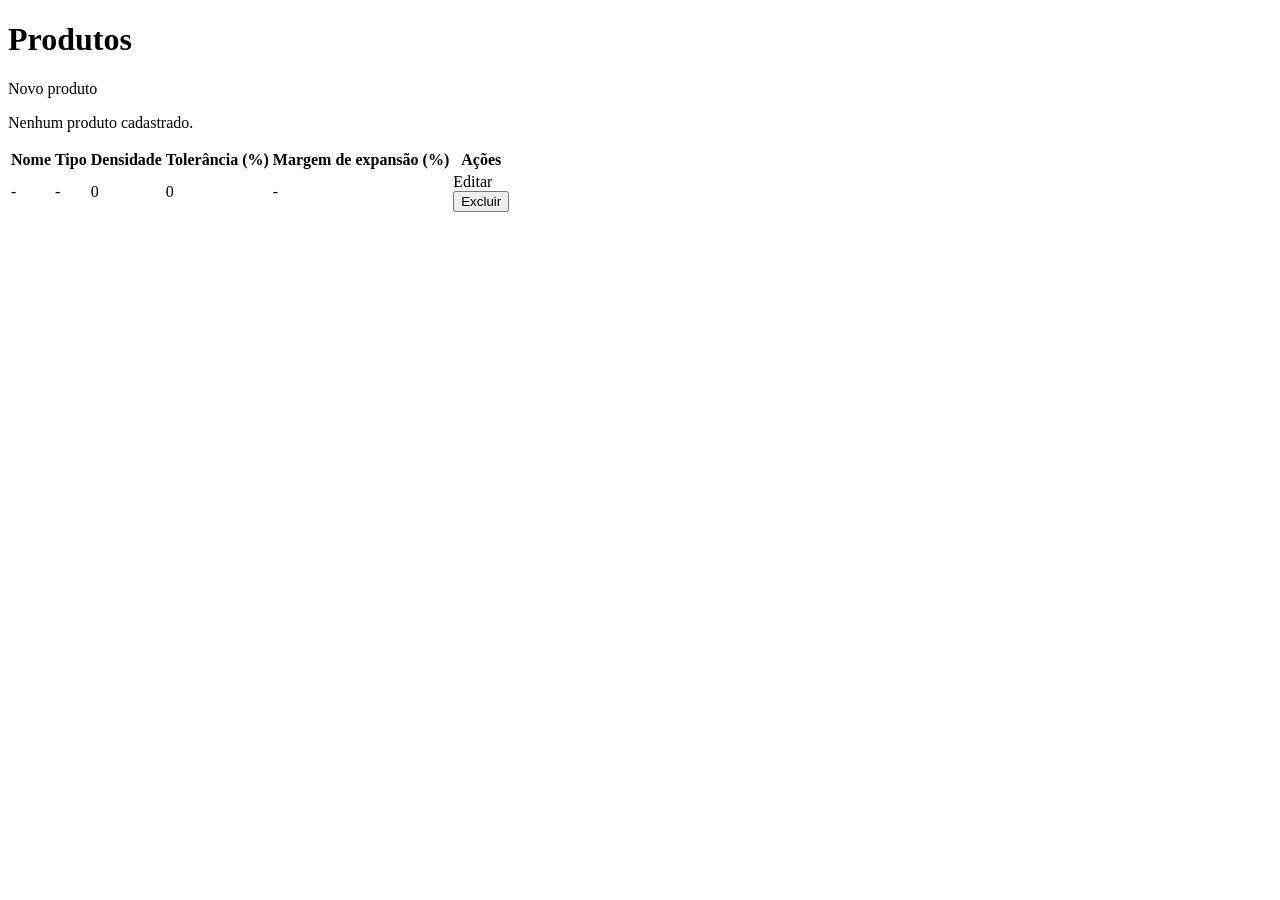
<file: src/src/main/resources/templates/produtos/lista.html>
<!DOCTYPE html>
<html lang="pt-BR" xmlns:th="http://www.thymeleaf.org">
<head th:replace="~{fragmentos :: cabeca('Produtos')}"></head>
<body>
<nav th:replace="~{fragmentos :: menu}"></nav>
<main>
    <div class="topo">
        <h1>Produtos</h1>
        <a class="botao" th:href="@{/produtos/novo}">Novo produto</a>
    </div>

    <p class="aviso ok" th:if="${mensagem}" th:text="${mensagem}"></p>
    <p class="aviso erro" th:if="${erro}" th:text="${erro}"></p>

    <p th:if="${#lists.isEmpty(produtos)}">Nenhum produto cadastrado.</p>

    <table th:unless="${#lists.isEmpty(produtos)}">
        <thead>
        <tr>
            <th>Nome</th>
            <th>Tipo</th>
            <th>Densidade</th>
            <th>Tolerância (%)</th>
            <th>Margem de expansão (%)</th>
            <th>Ações</th>
        </tr>
        </thead>
        <tbody>
        <tr th:each="p : ${produtos}">
            <td th:text="${p.nome}">-</td>
            <td th:text="${p.tipo == 'COMUM'} ? 'Comum' : 'Com expansão'">-</td>
            <td class="num" th:text="${#numbers.formatDecimal(p.densidade, 1, 'POINT', 3, 'COMMA')}">0</td>
            <td class="num" th:text="${#numbers.formatDecimal(p.toleranciaPercentual, 1, 'POINT', 1, 'COMMA')}">0</td>
            <td class="num" th:text="${p.margemExpansaoPercentual != null} ? ${#numbers.formatDecimal(p.margemExpansaoPercentual, 1, 'POINT', 1, 'COMMA')} : '-'">-</td>
            <td class="acoes">
                <a th:href="@{/produtos/{id}/editar(id=${p.id})}">Editar</a>
                <form th:action="@{/produtos/{id}/excluir(id=${p.id})}" method="post"
                      onsubmit="return confirm('Excluir este produto?');">
                    <button type="submit" class="perigo">Excluir</button>
                </form>
            </td>
        </tr>
        </tbody>
    </table>
</main>
</body>
</html>
</file>
